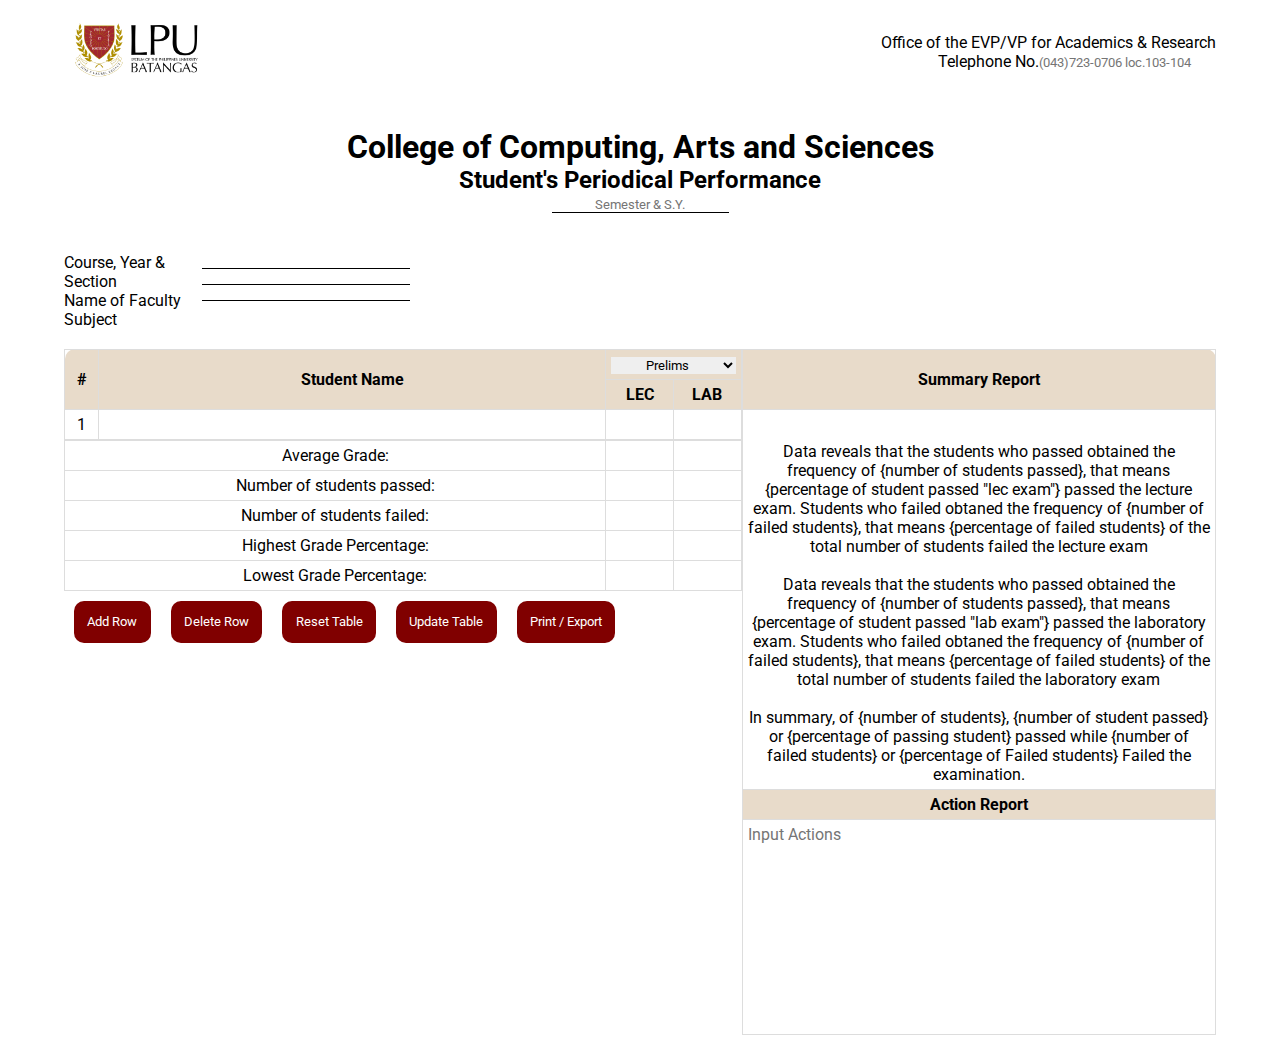
<file: HTML/createNew.html>
<!DOCTYPE html>
<html>
<head>
	<title>Dynamic Table</title>
	<link rel="stylesheet" href="./createNew.css">
</head>
<body>
    <main >
        <div class="file-Header">
            <div class="header-left small-text">
                <img src="LPUB_Logo.png" alt="" width="150px" id="LPULOGO" onclick="goToMainMenu()">
            </div>
            <div class="header-right small-text">
                <!-- <p><input type="text" placeholder="FM-LPU-VPAR-28/04"></p> -->
                <p>Office of the EVP/VP for Academics & Research</p>
                <p>Telephone No.<input id="telnum" type="text" placeholder="(043)723-0706 loc.103-104"></p>
            </div>
        </div>
        <div id="title">
            <h1>College of Computing, Arts and Sciences</h1>
            <h2>Student's Periodical Performance</h2>
            <input class="underline" type="text" id="Semester" placeholder="Semester & S.Y." oninput="saveData()">
        </div>   

        <section class="label-input">
            <div id="info-labels">
                <p><label for="Course">Course, Year & Section</label></p>
                <p><label for="Faculty-Name">Name of Faculty</label></p>
                <p><label for="Subject">Subject</label></p>
            </div>

            <div id="info-inputs">
                    <input type="text" id="Course" name="Course" class="underline" oninput="saveData()">
                    <input type="text" id="Faculty-Name" name="Faculty-Name" class="underline" oninput="saveData()">
                    <input type="text" id="Subject" name="Subject" class="underline" oninput="saveData()">
            </div>
        </section>

        <section >
            <div class="leftTable">
                <table id="studentTable">
                    
                        <tr>
                            <th rowspan="2" id="studentNumbering">#</th>
                            <th rowspan="2" id="studetName">Student Name</th>
                            <th colspan="2"id="termGrade"><select name="Term">
                                <option value="Prelims">Prelims</option>
                                <option value="Midterm">Midterms</option>
                                <option value="Semi-Finals">Semi-Finals</option>
                            </select></th>
                        </tr>
                        <tr>
                            <th>LEC</th>
                            <th>LAB</th>
                        </tr>
                    <tbody>
                        <tr class="studentTableRow">
                            <td>1</td>
                            <td><input class="studentName" type="text" name="student_name[]" onkeydown='return /[a-z\.\ ]/i.test(event.key)'></td>
                            <td><input type="number" name="lecGrade[]" min="60" max="100"></td>
                            <td><input type="number" name="labGrade[]" min="60" max="100"></td>
                        </tr>
                    </tbody>
                </table>
                <table class="computations">
                    <tr>
                        <td class="label">Average Grade: </td>
                        <td class="result" id="lecGradeAvg"></td>
                        <td class="result" id="labGradeAvg"></td>
                    </tr>
                    <tr>
                        <td class="label">Number of students passed: </td>
                        <td class="result" id="lecNumberOfStudents_Passed"></td>
                        <td class="result" id="labNumberOfStudents_Passed"></td>
                    </tr><tr>
                        <td class="label">Number of students failed: </td>
                        <td class="result" id="lecNumberOfStudents_Failed"></td>
                        <td class="result" id="labNumberOfStudents_Failed"></td>
                    </tr><tr>
                        <td class="label">Highest Grade Percentage: </td>
                        <td class="result" id="HighestLectureGradePercentage"></td>
                        <td class="result" id="HighestLaboratoryGradePercentag"></td>
                    </tr><tr>
                        <td class="label">Lowest Grade Percentage: </td>
                        <td class="result" id="LowestLectureGradePercentage"></td>
                        <td class="result" id="LowestLaboratoryGradePercentage"></td>
                    </tr>
                </table>
                <div id="controlButtonGroup">
                    <button type="button" class="control-buttons" onclick="addRow()">Add Row</button>
                    <button type="button" class="control-buttons" onclick="deleteRow()">Delete Row </button>
                    <button type="button" class="control-buttons" onclick="resetTable()">Reset Table</button>
                    <button type="button" class="control-buttons" onclick="calculate()">Update Table</button>
                    <button type="button" class="control-buttons" onclick="exportFile()">Print / Export</button>
                    <!-- <button type="button" class="control-buttons" onclick=""></button> -->
                    <!-- <button type="button" class="control-buttons" onclick=""></button> -->
                    <!-- <button type="button" class="control-buttons" id="retrieveDataButton" onclick="retrieveData()">Retrieve Data</button> -->
                </div>

            </div>
            <div id="rightTable">
                <table id="sideTable">

                        <tr>
                            <th colspan="2" id="summaryReportHeading">Summary Report</th>
                        </tr>

                    <tbody>
                        <tr>
                            <td id="Summary-Report">
                                Data reveals that the students who passed obtained the frequency of <span>{number of students passed}</span>, that means  
                                <span>{percentage of student passed "lec exam"}</span> passed the lecture exam. Students who failed obtaned the 
                                frequency of <span>{number of failed students}</span>, that means <span>{percentage of failed students}</span> of the total 
                                number of students failed the lecture exam
                                <br>
                                <br>
                                Data reveals that the students who passed obtained the frequency of <span>{number of students passed}</span>, that means  
                                <span>{percentage of student passed "lab exam"}</span> passed the laboratory exam. Students who failed obtaned the 
                                frequency of <span>{number of failed students}</span>, that means <span>{percentage of failed students}</span> of the total 
                                number of students failed the laboratory exam
                                <br>
                                <br>
                                In summary, of <span>{number of students}</span>, <span>{number of student passed}</span> or <span>{percentage of passing student}</span> passed
                                while <span>{number of failed students}</span> or <span>{percentage of Failed students}</span> Failed the examination.
                                </td>
                        </tr>
                    </tbody>
                    <tbody id="Action-Report">
                        <tr id="actionReport">
                            <th colspan="2">Action Report</th>
                        </tr>
                        <tr>
                            <td colspan="3"><textarea placeholder="Input Actions" oninput='this.style.height = "";this.style.height = this.scrollHeight + "px"'></textarea></td>
                        </tr>
                    </tbody>
                </table>
            </div>        
        </section>
        <div id="signatures">
            <p><label for="preparedBy" >Prepared By:</label></p>
            <p><input id="preparedBy" type="text" class="underline" oninput="saveData()"></p>
            <p>Signature over printed name of Faculty</p>
            <br>

            <p><label for="validatedBy">Validated By:</label></p>
            <p><input id="validatedBy" type="text" class="underline" oninput="saveData()"></p>
            <p>Signature over printed name of Dept. Chair</p>
            <br>

            <p> <label  for="notedBy">Noted By:</label></p>
            <p><input id="notedBy" type="text" class="underline" oninput="saveData()"></p>
            <p>Signature over printed name of Dept. Dean</p>
            <br>
        </div> 
    </main>

	<script src="./createNew.js"></script>
</body>
</html>
</file>
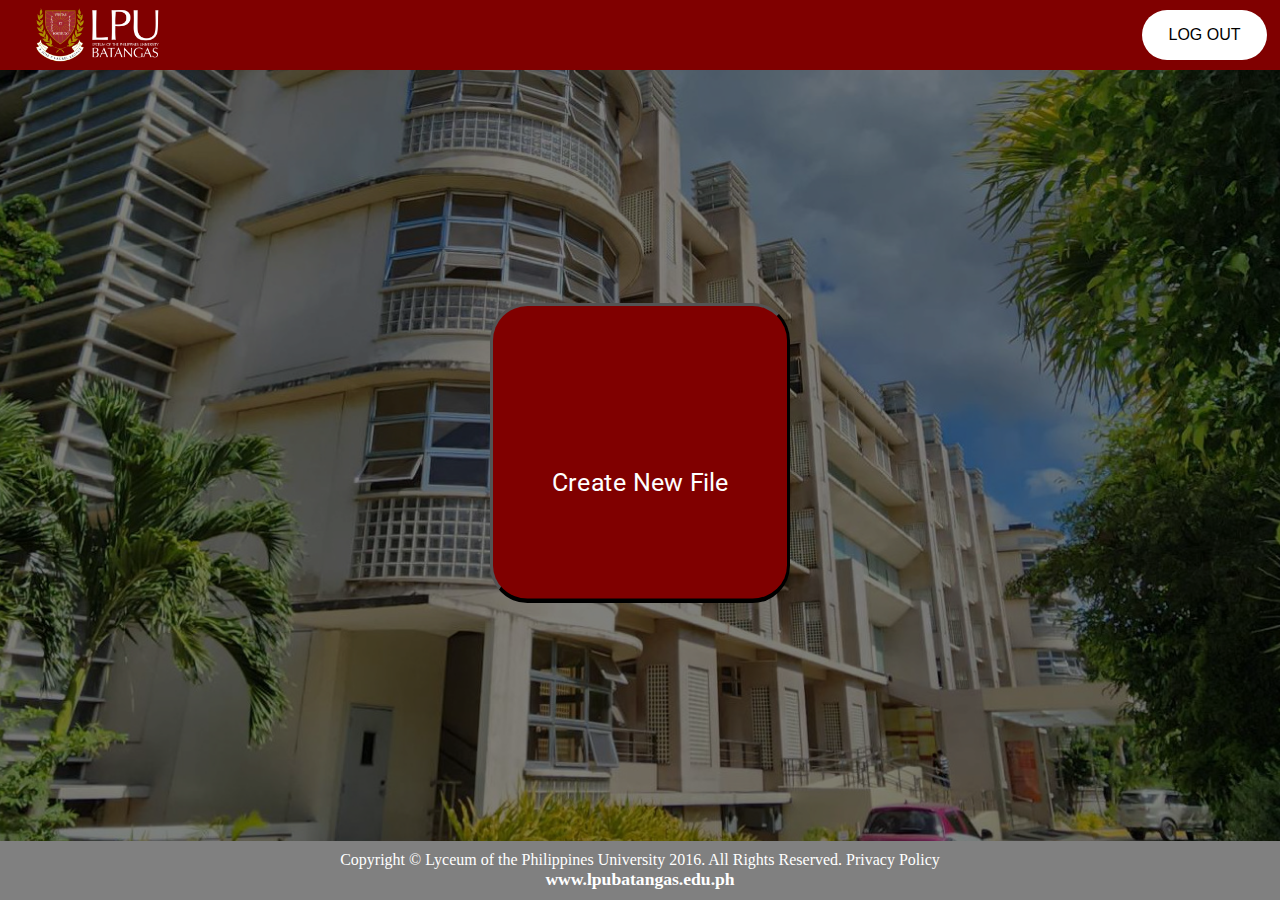
<file: HTML/mainMenu.html>
<!DOCTYPE html>
    <html lang="en">
    <head>
        <meta charset="UTF-8">
        <meta name="viewport" content="width=device-width, initial-scale=1.0">
        <title>Document</title>
        <link href="https://fonts.googleapis.com/css2?family=Roboto:wght@400;500;900&display=swap" rel="stylesheet">
        <link rel="stylesheet" href="../CSS/mainMenu.css">
    </head>
    <body>
        <nav>
            <div class="accountDetail">
                <!-- <div class="picture"><img src="" alt=""></div> -->
                <img class="logo" src="./LPUB_Logo-Darkmode.png" width="150em"></img>
            </div>
            <div class="buttons">
                <button type="submit" class="Logout-btn" onclick="handleLogout()">LOG OUT</button>
            </div>
        </nav>
        <main>
            <a href="./createNew.html">
                <Button class="newFile btn">
                    <div class="newFileIcon">
                        <i class="fa-solid fa-file-circle-plus"></i>
                    </div>
                    <p>Create New File</p>
                </Button>
            </a>
            
        </main>
        <div class="footer">
            <center>
                <p>Copyright © Lyceum of the Philippines University 2016. All Rights Reserved.  Privacy Policy
                    <br>
                    <a href="https://lpubatangas.edu.ph" target="_blank"> 
                        www.lpubatangas.edu.ph
                    </a>
                </p>
            </center>
        </div>
        <link rel="stylesheet" href="https://cdnjs.cloudflare.com/ajax/libs/font-awesome/6.5.1/css/all.min.css" integrity="sha512-DTOQO9RWCH3ppGqcWaEA1BIZOC6xxalwEsw9c2QQeAIftl+Vegovlnee1c9QX4TctnWMn13TZye+giMm8e2LwA==" crossorigin="anonymous" referrerpolicy="no-referrer" />    </body>
        <script src="http://cdnjs.cloudflare.com/ajax/libs/jquery/1.11.1/jquery.min.js"></script>
        <script src="http://www.parsecdn.com/js/parse-1.4.2.min.js"></script>
        <script src="../JS/mainMenu.js"></script>                
    </body>
    </html>
</file>
<file: HTML/createNew.css>
@import url('https://fonts.googleapis.com/css2?family=Roboto:wght@400;500;900&display=swap');

        *{
            margin: 0;
            padding: 0;
            box-sizing: border-box;
            outline: none;
            border: none;
            font-family: Roboto;

        }
        .underline{
            border-bottom: solid 1px black;
        }

        button{
            cursor: pointer;
        }

        .file-Header{
            display: flex;
            align-items: center;
            justify-content: space-between;
        }
        .file-Header .header-right{
            text-align: end;
        }


        main{
            width: 90%;
            margin: 1em auto;
            /* border: 1px solid red; */
        }
        section{
            /* border: 1px solid blue; */
            border-top-left-radius: 10px;
            border-top-right-radius: 10px;  
            width: 100%;
            margin: auto;
            display: flex;
        }
        

        #title{
            text-align: center;
            margin: 40px auto;
        }
        #title input{
            text-align: center;
            /* border-bottom: solid 1px black; */

        }

        .label-input{
            width: 30%;
            display: flex;
            margin: 20px 0;            
        }
        #info-labels{
            width: 40%;
        }
        #info-inputs{
            text-align: center;
            width: 60%;
            display: flex;
            flex-direction: column;
            margin: 0;
        }
        /* #info-inputs input{
            border-bottom: solid 1px black;
        } */
        /* section:nth-child(2){
            width: 10%;
            color: red;
            border: 2px solid orange;
        } */
        /* #sideTable{
            width: 100%;
        } */
		table {
			border-collapse: collapse;
		}
        th, td {
			padding: 5px;
			text-align: center;
			border: 1px solid #ddd;
		}
		th {
			background-color: #e8dbca;
		}
        th select{
            width: 100%;
            border: none;
            text-align: center;
        }

        section div{
            width: 100%;
        }
        #studentNumbering{
            border-top-left-radius: 10px;
            width: 5%;
            /* border: 1px solid blue; */
        }

        #studentTable{
            width: 100%;
        }
        #studentTable input{
            width: 100%;
            text-align: center;
            border: none;
        }
        #studetName{
            width: 75%;
        }

        #controlButtonGroup{
            display: flex;
        }
        .control-buttons{
            margin: 10px;
            padding: 1em;
            border-radius: 10px;
            background-color: maroon;
            color: white;
            flex-wrap: wrap;

        }

        .computations{
            width: 100%;
        }
        .label{
            width: 80%;
        }
        .results{
            width: 20%;
        }

        
        section #rightTable{
            width: 70%;
        }
        #summaryReportHeading{
            border-top-right-radius: 10px;
            padding: 1.25em 0;
            height: min-content;
        }

        #Summary-Report{
            padding-top: 2em;
            page-break-after: always !important;
        }
        #Action-Summary{
        }
		textarea {
            font-size: 1em;
			width: 100%;
			height: 200px;
            resize: vertical;
            overflow: hidden;
		}
        textarea::-webkit-resizer {
            display: hidden;
        }
        #signatures{
            margin-top: 2em;
            display: none;
        }
        
        @page :first {
            margin-top: 10px;
        }

        @page{
            size: 8.5in 14in;
            margin-bottom: .5in;
            margin-top: 1in;
        } 
        @media print{
            input::placeholder{
                color: black;
            }
            .label-input{
                width: 70%;
            }
            select{
                -webkit-appearance: none; 
                appearance: none;
            }
            #actionReport{
                page-break-before: avoid;
            }
            #signatures{
                page-break-inside: avoid;
                margin-top: 2em;
                display: block;
            }
            #signatures input{
                width: 45%;
            }
            main{
                width: 95%;
            }
            #controlButtonGroup{
                display: none;
            }
        }
</file>
<file: CSS/mainMenu.css>
@import url('https://fonts.googleapis.com/css2?family=Roboto:wght@400;500;900&display=swap');

*{
    margin: 0;
    padding: 0;
    border-style: none;
    box-sizing: border-box;
    list-style: none;
}
nav{
    font-family: 'Roboto', sans-serif;
    width: 100%;
    display: flex;
    background-color: maroon;
    justify-content: space-between;
}

nav .buttons{
    width: 10%;
    margin: 10px;
}
nav .buttons .Logout-btn{
    width: 125px;
    height: 50px;
    background-color: White;
    padding: 15px;
    border-radius: 50px;
    font-size: 1em;
    transition: .2s;
}
nav .buttons .Logout-btn:hover{
    font-size: 1.05em;
    cursor: pointer;
}
nav .accountDetail{
    margin-left: 25px;
    width: 80%;
    display: flex;
    align-items: center;
    color: white;
}
main{
    height: 85vh;
    display: flex;
    justify-content: center;
    align-items: center;

}
main button{
    width: 200px;
    height: 200px;
    background-color: maroon;
    color: white;
    font-family: 'Roboto', sans-serif;
    margin: 20px;
    border-radius: 25px;
    cursor: pointer;
    border-style: outset;
    border-bottom-width: 3px;
    transition: .25s ease-in-out;
    transform: scale(1.5);
}
main button:hover{
    background-color: rgb(255, 255, 255);
    color: maroon;
    font-size: 1.2em;
    border-bottom-width: 7px;
    transform: scale(2.25);
}
main button:active{
    transform: scale(1.9);
    border-bottom-width: 2px;
    transition: .25s;
    background-color: rgb(155, 155, 155);
    color: rgba(212, 22, 22, 0.701);
}
main a button i{
    font-size: 2.5em;
    margin: 30px;
}
main a button p{
    font-size: 1.25em;
}
body{
    background-image: url(../HTML/LPUB-BG.jpg);
    background-repeat: no-repeat;
    background-size: cover;
    background-position-x: center;
    background-position-y: -50px;
    backdrop-filter: brightness(50%);
    height: 100vh;
    overflow: hidden;
}
.footer{
    position: absolute;
    bottom: 0;
    width:100%;
    font-size: 1em;
    padding: 10px;
    background-color: grey;
    color: white;
}
p a:visited,p a:link{

    color: white;
    font-size: 1.1em;
    text-decoration: none;
    font-weight: 900;
}
</file>
